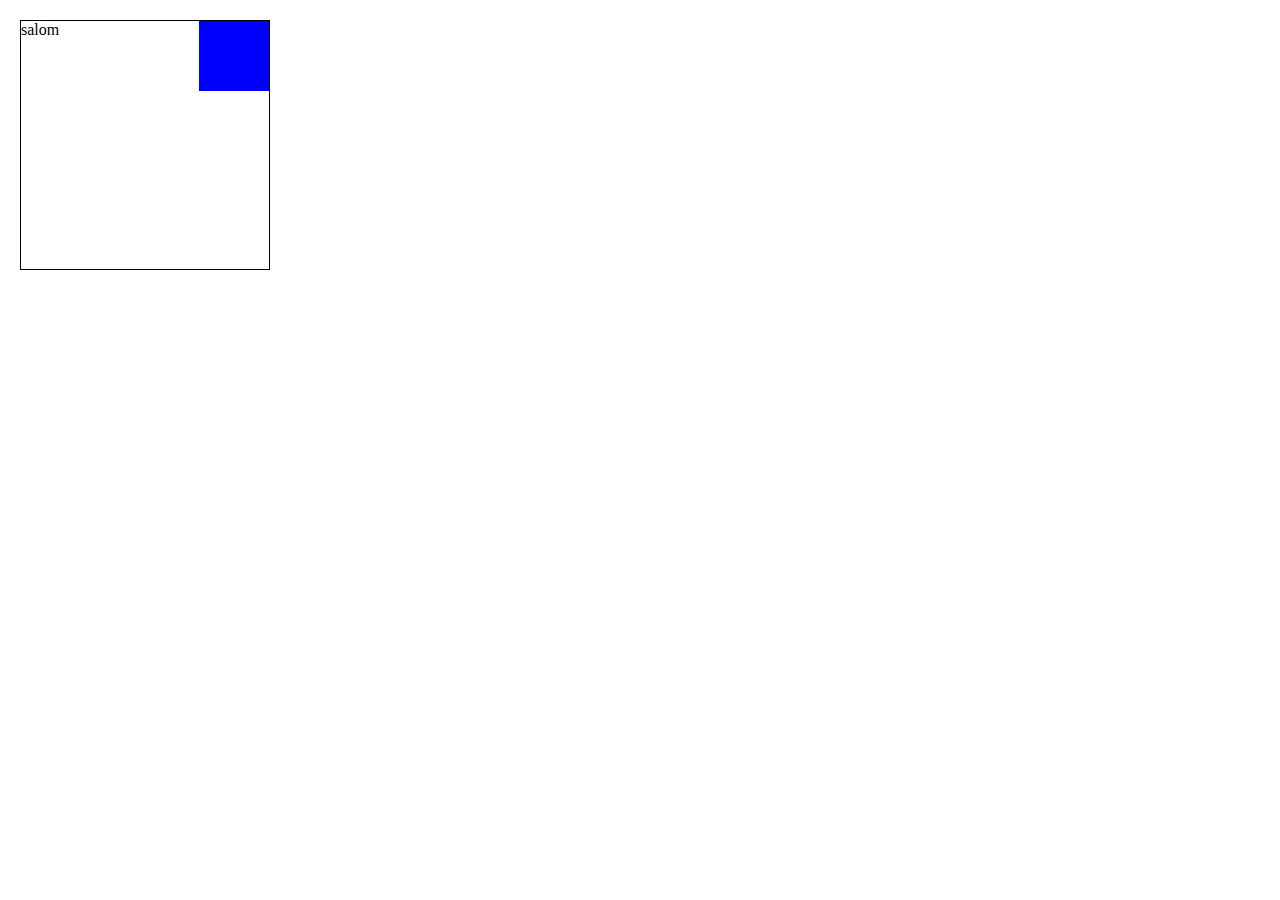
<file: indexx.html>
<!DOCTYPE html>
<html lang="en">
  <head>
    <meta charset="UTF-8" />
    <meta name="viewport" content="width=device-width, initial-scale=1.0" />
    <title>Document</title>
    <link rel="stylesheet" href="sttyle.css" />
  </head>
  <body>
    <div class="realitive">
      <div class="absolute"></div>
      <p>salom</p>
    </div>

    <!-- <nav>
      <h1>Login</h1>
      <ul>
        <li>Home</li>
        <li>About</li>
        <li>Serves</li>
        <li>Contact</li>
        <button>Send</button>
      </ul>
    </nav>
    Lorem ipsum dolor sit amet, consectetur adipisicing elit. Cumque sapiente
    quisquam vel magnam amet repudiandae tenetur placeat sunt et, hic repellat,
    esse voluptate impedit, ea excepturi iure voluptates quam unde illum
    doloremque at provident deserunt itaque quibusdam. Blanditiis, repellat, qui
    illum veniam laborum enim accusamus dolore officiis quos ex quibusdam illo
    iusto. Aliquam nostrum quasi, quos porro sint veritatis dicta ut.
    Perferendis et, sunt, aspernatur, molestias eius nam ad beatae cum
    cupiditate vero a ex libero suscipit velit debitis odit soluta esse! Aut ea
    sequi nam cupiditate repudiandae assumenda aspernatur minima ab. Doloribus,
    delectus facilis. Aspernatur assumenda tenetur possimus? Laborum aspernatur
    sed nemo illum magni alias aliquam nesciunt blanditiis placeat delectus
    corrupti fuga, corporis itaque tempora. Praesentium consectetur et quibusdam
    esse doloribus provident porro ipsa quam iste magnam voluptate iure a
    explicabo asperiores eveniet illum, odit, accusamus nemo est soluta, vero
    tempora eaque. Maxime iste nam provident velit cum sapiente aliquam. Vitae
    perspiciatis corporis minima officiis. Doloribus fugiat libero tempore illo.
    Dolore, ab consequuntur nihil possimus accusamus magnam voluptatibus
    distinctio culpa illum quas blanditiis dolores harum voluptas adipisci
    pariatur reprehenderit quos debitis mollitia animi numquam. Laboriosam quos
    ducimus cumque, doloremque rem harum veniam voluptas modi animi ullam non.
    Quaerat beatae soluta aut sed sit vero? Veniam repellendus maxime molestiae
    possimus, omnis reprehenderit officia minus quae sunt iure adipisci impedit,
    in laudantium, ducimus recusandae quisquam non inventore? Quis, impedit
    excepturi. Ex cumque impedit beatae, id eligendi totam qui rerum iste fugiat
    nostrum illum hic quam harum, mollitia reiciendis et sint molestias iusto
    praesentium! Delectus quas sequi perspiciatis deserunt ratione commodi ipsam
    officia, a, architecto voluptatem magnam voluptatibus. At, libero. Natus
    blanditiis minus recusandae quam ut inventore dolores ab eos ipsam
    dignissimos, suscipit possimus consequatur a commodi. Neque quas, incidunt
    non laudantium qui ex! Molestias sequi ad sint assumenda odit voluptatem
    totam in quisquam corporis laboriosam temporibus magni alias molestiae vitae
    ipsum architecto dolores repellat deserunt, nostrum cum inventore beatae
    cumque autem accusantium? Modi quasi quos in laudantium amet quam, nostrum,
    aliquam obcaecati ipsa deserunt itaque saepe nisi porro! Earum beatae eius
    eum voluptatibus eos aut nulla sequi laborum. Sunt adipisci cum quod saepe
    dicta magnam impedit necessitatibus, eum, placeat voluptas, voluptatum
    eveniet aperiam consequatur sequi non repellat beatae similique maxime
    cumque dolores asperiores optio repellendus sapiente! Beatae accusantium
    provident quos! Tenetur, numquam nesciunt doloribus corrupti harum corporis
    placeat? Cupiditate, magni nihil! Eveniet dolorem, enim neque possimus earum
    reprehenderit quisquam natus iusto, repellendus assumenda minus cupiditate
    ea similique recusandae doloribus autem minima cumque, quasi nesciunt
    temporibus. Aperiam perferendis, error officia ipsa nisi suscipit
    reprehenderit possimus impedit laudantium dolorum dolor quasi eveniet
    asperiores voluptatibus consectetur fugiat vel iste nihil harum veritatis
    dolore cumque saepe deleniti at? Modi veniam quibusdam incidunt culpa
    repellat amet voluptates reprehenderit odio rem, cum cupiditate voluptatem
    officiis? Officiis iste suscipit quo exercitationem non quis illo esse,
    illum eius temporibus dignissimos ipsa natus ea alias vero porro voluptatem
    in, laudantium quia molestiae, accusantium debitis consequatur? Natus, in
    rerum optio, explicabo adipisci obcaecati accusantium, eveniet dolorum
    possimus cum ut ratione quis sapiente fugit dignissimos eaque quidem
    suscipit qui pariatur. Minus corrupti maxime illo eligendi molestias
    cupiditate! Minima ullam perspiciatis amet et eos aspernatur at labore
    corporis dolores officiis? Vel, alias in possimus reiciendis at deleniti
    perferendis adipisci quidem. Corporis, numquam! Beatae voluptatem velit
    deleniti qui possimus adipisci reprehenderit animi consectetur numquam
    dolorem nostrum nemo vitae vero aliquam, quo ab excepturi aut? Vero iste
    dolor itaque, hic odio earum nemo nisi. Aliquid earum cumque repudiandae
    modi velit eius, veritatis, voluptatem quod veniam, natus vel accusamus.
    Natus ullam officiis deserunt non asperiores necessitatibus ab suscipit,
    consequuntur quidem sint sit debitis dolores repellat nisi harum veniam.
    Dolorem dicta magnam ipsa aspernatur rerum odit tenetur ipsam laborum vitae
    eaque et, illum repellendus perspiciatis possimus dolor amet? Accusamus
    architecto illo cupiditate fuga quas ipsa repellat consectetur adipisci in
    aspernatur. Unde minus soluta itaque ullam praesentium ipsum? Ab consequatur
    eveniet, earum, id accusamus a quo illum sint autem maxime consequuntur
    omnis sapiente incidunt minima quis voluptate ipsum inventore optio. Facere
    alias quam possimus voluptates excepturi dolore est ullam itaque nesciunt
    quas accusamus, dolores culpa aperiam consectetur quos eveniet quisquam
    deleniti odit praesentium. Neque modi expedita quae fugiat, quam mollitia
    vitae excepturi obcaecati dolore explicabo, laudantium minima inventore
    possimus repellendus adipisci iusto nesciunt, dolores voluptatem asperiores!
    Molestias delectus illum obcaecati consequatur itaque, maxime quasi vel
    autem! Perferendis veniam tenetur ipsum magni error quasi maiores quia!
    Corrupti autem eos in asperiores officiis? Non id neque placeat, culpa,
    architecto facilis quisquam cupiditate assumenda earum libero accusamus
    aperiam fugit quia, mollitia repellat commodi sequi nihil voluptates nisi.
    Nihil quaerat est in soluta! Ab quisquam sequi aut vitae obcaecati possimus,
    porro quae ullam error id explicabo odio totam velit esse deleniti soluta!
    Eaque rerum sint, dolores sed neque magni nisi voluptates labore, impedit
    praesentium libero quas omnis saepe voluptate perferendis. Tempora
    asperiores a in magnam ipsa. Iure, eum. Hic, at, magni maxime nesciunt vitae
    sit voluptates necessitatibus laboriosam, deserunt quaerat est ratione quia
    eum consequatur reprehenderit enim? Dolore odit quam hic unde recusandae
    facere quod illo totam sequi molestiae a sapiente, dolor temporibus maiores!
    Optio amet dicta perspiciatis exercitationem distinctio repellendus
    necessitatibus sint corrupti! Porro alias, modi commodi sint sed a sequi
    mollitia eum, laboriosam voluptas libero aperiam eligendi qui quos harum
    tempore vel eaque in ad temporibus nam obcaecati officiis! Quibusdam minima
    at doloribus est consequatur quidem neque explicabo assumenda, impedit
    repellat enim eum veniam veritatis nemo ex ullam quod ipsam quia
    necessitatibus ad. Expedita quam, impedit quos veritatis vitae consectetur
    animi aliquid soluta maiores deleniti tenetur pariatur repudiandae ab esse
    necessitatibus ipsa, maxime voluptatem obcaecati et eaque quia. Consectetur
    esse, velit repellendus harum consequatur iure iusto? Inventore nam illum
    libero non dolorum natus voluptates dolor, sequi, cupiditate ratione
    exercitationem? Officia libero eveniet sequi perspiciatis esse. Suscipit,
    velit! Quam nesciunt incidunt, vitae fuga dolorem saepe? Vero hic expedita
    velit unde sapiente odit aperiam, porro harum. Repellat numquam obcaecati
    ullam deserunt? Libero quis placeat labore natus facilis animi ipsa
    repellendus laudantium fugiat! Harum soluta nobis autem. Exercitationem
    minus quis doloremque ipsum? At quam quidem soluta natus architecto sequi
    corrupti, qui perspiciatis tempore ullam, laboriosam inventore accusamus
    possimus id temporibus suscipit debitis maxime doloribus, aut dicta ex
    expedita ea. Dolorem quis magni sit maxime inventore optio molestias iste
    officiis reprehenderit ipsa nam delectus praesentium alias minus nesciunt
    nobis animi enim, aperiam deserunt error ipsam et! Maiores voluptatibus
    provident quas sed dolorem id, explicabo quaerat ducimus eum dicta tempora,
    optio tempore quae est ullam neque distinctio voluptate officiis culpa
    placeat? Amet distinctio molestias beatae rerum officia eius similique sit
    animi, explicabo quam tempora ratione omnis, veritatis minima,
    necessitatibus modi consectetur deleniti laudantium ipsum tempore maiores a
    porro debitis assumenda! Quibusdam voluptatum error corrupti tempore ut
    minus, ea ipsam accusantium officia, sapiente quod dolores deserunt,
    reprehenderit numquam possimus ad omnis sunt natus sequi necessitatibus
    expedita. Nostrum iusto, obcaecati doloribus ipsum voluptatibus, sapiente
    pariatur, beatae suscipit non sit itaque quibusdam commodi architecto
    distinctio ab eum impedit. Quos blanditiis harum facilis! Quos quaerat
    placeat repellendus cum? Eos voluptatem saepe earum labore? Eius adipisci
    reprehenderit natus porro incidunt perspiciatis magni consequatur vitae
    autem ipsa, eos quisquam illo? Et itaque, unde, mollitia eius commodi sunt
    doloremque hic dignissimos perspiciatis in minus odit culpa sed ipsa.
    Doloribus odit ea, similique, exercitationem officia numquam deserunt,
    recusandae sunt fuga adipisci incidunt vel veritatis molestias suscipit amet
    in. Natus asperiores quae similique libero necessitatibus, accusantium error
    laboriosam esse placeat? Nemo hic quis illum ducimus. Aliquam aut voluptatum
    voluptatibus in pariatur non voluptas dolore vel quasi soluta. Sed, dolorum
    voluptatum reiciendis ullam, tempore aliquid sequi illum consectetur facilis
    itaque dolore, in eligendi eaque commodi? Fuga autem eveniet quam suscipit,
    praesentium mollitia minus ratione non nemo in eos tempore quis, adipisci
    exercitationem et molestiae eius illum libero doloribus aspernatur repellat
    sit cumque aut repellendus! Perspiciatis repellat, molestiae sit magnam
    ipsam architecto sapiente molestias voluptatibus sed, explicabo tempore
    perferendis quam, accusantium nobis quia voluptate id sunt qui! Optio
    possimus aspernatur rem iusto sapiente ducimus mollitia, deleniti adipisci
    amet, corrupti unde. Explicabo nulla officia, mollitia impedit hic enim
    alias quod sapiente. Id, voluptate, amet ad laudantium laborum labore nemo
    eos quaerat quibusdam dicta sit officia, dolorem repellat cupiditate ratione
    rerum nesciunt tempore fugit soluta? Odit odio possimus ut fuga excepturi
    molestiae iure, doloremque minus, esse necessitatibus sequi sit natus
    assumenda magni aperiam nisi reiciendis exercitationem veniam minima.
    Quisquam quidem excepturi ipsa iste voluptas, corrupti eaque nesciunt hic
    doloremque fugiat consectetur reprehenderit cumque, molestiae explicabo rem!
    Vitae vero ab perspiciatis, voluptatem labore eos! Accusamus doloribus
    cumque cum quod. Dolorem praesentium temporibus ex quisquam ut placeat
    voluptatibus dignissimos necessitatibus mollitia nesciunt perspiciatis,
    voluptatum quae expedita esse quaerat eveniet earum sunt quis voluptates
    maxime maiores consectetur. Nostrum voluptas maiores suscipit, corrupti
    magnam rem atque aut error. Distinctio accusamus dolore mollitia sed non
    incidunt consequatur eos accusantium asperiores ipsa omnis, neque eaque
    iusto totam commodi velit amet. Fuga, deleniti? Quod, tempora adipisci!
    Quibusdam, voluptatum iure? Minus esse minima quis incidunt et. At tempora
    minus reiciendis beatae similique nihil, expedita nobis, consectetur, esse
    non ipsum. Pariatur fugit omnis veritatis at mollitia commodi optio,
    dolorum, tempora eligendi harum qui delectus exercitationem ipsum repellat
    laborum eum adipisci officiis explicabo fugiat consectetur! Error odit nemo
    accusamus ipsam soluta. Aspernatur nemo consequatur facere. Minus dolorum
    sunt suscipit facere sed laboriosam vitae quisquam, quos blanditiis modi,
    accusantium aut architecto sint. Sint debitis explicabo doloremque
    reprehenderit assumenda tempore, iusto quidem pariatur saepe voluptate,
    vitae aut autem dolores veniam. Culpa voluptates expedita libero aspernatur
    officia perferendis magnam iste deleniti qui enim suscipit perspiciatis hic,
    dolorem quod consectetur ducimus porro, asperiores esse eum voluptatibus.
    Eaque praesentium dolore molestiae? Fuga voluptatibus corporis culpa quia
    similique ab quibusdam earum at laborum, illum minus a, eum fugiat in. Ullam
    omnis similique quasi enim doloribus nam nisi alias nobis sunt fugit eum,
    illo at modi incidunt obcaecati dolorem. Perspiciatis amet id incidunt
    expedita quas dignissimos quaerat reprehenderit, quo consectetur voluptate
    accusantium odit ab itaque omnis commodi deleniti eos necessitatibus sunt et
    natus veniam perferendis nihil ipsa? Corporis quidem et dolores dicta
    dolorum asperiores necessitatibus quasi quae molestias, corrupti earum
    itaque quo esse nihil id nemo deserunt laboriosam harum porro repellat,
    error soluta. Ea incidunt natus nam, blanditiis, dolorem alias eos voluptate
    distinctio laboriosam, dicta repudiandae harum et asperiores eum laborum
    doloremque odio unde! Sit soluta alias, itaque officia nobis adipisci unde
    repellendus dolore quidem non aspernatur eum assumenda vel autem magnam nemo
    odio totam ipsa. Assumenda dolore aliquam hic delectus expedita dolorem
    quibusdam libero temporibus dolores sit pariatur, ad ipsam fugit. Voluptas
    et, delectus ad laboriosam voluptate accusamus expedita culpa quia eius
    beatae dolorum alias laborum amet eveniet odio ipsa aliquam magnam! Libero,
    omnis magni inventore accusantium ea, vel commodi natus fugit iusto corporis
    aliquid porro perferendis nulla ut quos culpa eaque? Ducimus doloremque
    eius, nulla non, necessitatibus rem esse sit voluptate debitis fugiat et,
    architecto maxime illo veritatis unde? Ipsum, eveniet! Fuga inventore quasi
    reprehenderit vitae quos? Quasi ut nobis consequuntur delectus non dolor
    enim, inventore sequi laudantium labore iste id a repudiandae dicta
    accusantium perspiciatis quis eveniet corrupti provident maiores deserunt
    libero reprehenderit! Praesentium, sed ab delectus quod quasi consequatur
    quis rem quia tempora deleniti consequuntur itaque, dicta ex placeat
    temporibus doloremque sunt autem. Repellendus modi tenetur in, nostrum et
    maiores. Porro ullam quidem, provident eligendi error assumenda, veritatis
    earum impedit corporis maiores velit eum? Veniam vel adipisci cupiditate
    reprehenderit laudantium quibusdam commodi voluptate consequatur, provident
    officia distinctio qui quo corrupti similique delectus velit saepe omnis cum
    quas et aut corporis sit quam ab. Voluptatem quasi officiis ut fugit nobis
    nam corporis ad quia quibusdam, consequatur mollitia illo sed tempore, sunt
    eos esse ipsum modi. Commodi debitis iste, sunt ducimus laboriosam error
    nostrum sequi corrupti quasi neque asperiores, rem autem tempore at. Sed
    facilis recusandae cum pariatur quasi ipsum deleniti, qui nisi, consectetur
    eveniet a cupiditate quam velit. Soluta praesentium, quas at laboriosam
    dolore veniam minus ut aut vero? Voluptates adipisci provident quasi libero
    consequatur dolore? Exercitationem, eum. Molestias deserunt eligendi
    obcaecati molestiae tempora asperiores, itaque corrupti harum eveniet quasi
    magnam quidem nesciunt praesentium nulla dolor aliquid. Tenetur earum
    mollitia eum sit. -->
  </body>
</html>
</file>
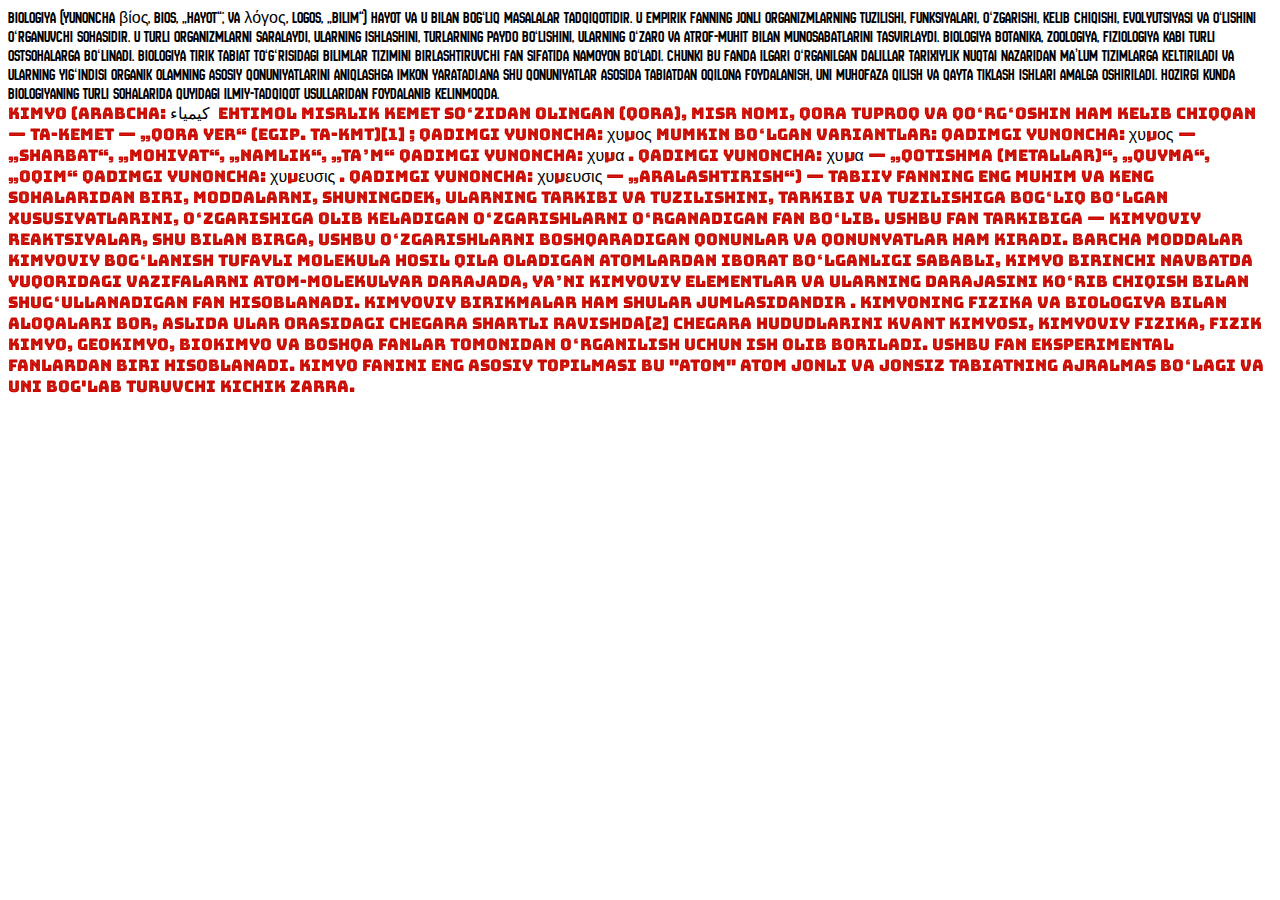
<file: lesson/unndex.html>
<!DOCTYPE html>
<html lang="en">
  <head>
    <meta charset="UTF-8" />
    <meta name="viewport" content="width=device-width, initial-scale=1.0" />
    <title>Document</title>
    <link rel="stylesheet" href="sttyle.css" />
    <link rel="preconnect" href="https://fonts.googleapis.com" />
    <link rel="preconnect" href="https://fonts.gstatic.com" crossorigin />
    <link
      href="https://fonts.googleapis.com/css2?family=New+Amsterdam&display=swap"
      rel="stylesheet"
    />
    <link rel="preconnect" href="https://fonts.googleapis.com" />
    <link rel="preconnect" href="https://fonts.gstatic.com" crossorigin />
    <link
      href="https://fonts.googleapis.com/css2?family=Bungee+Tint&display=swap"
      rel="stylesheet"
    />
  </head>
  <body>
    <span class="biologiya"
      >Biologiya (yunoncha βίος, bios, „hayot“; va λόγος, logos, „bilim“) hayot
      va u bilan bogʻliq masalalar tadqiqotidir. U empirik fanning jonli
      organizmlarning tuzilishi, funksiyalari, oʻzgarishi, kelib chiqishi,
      evolyutsiyasi va oʻlishini oʻrganuvchi sohasidir. U turli organizmlarni
      saralaydi, ularning ishlashini, turlarning paydo boʻlishini, ularning
      oʻzaro va atrof-muhit bilan munosabatlarini tasvirlaydi. Biologiya
      botanika, zoologiya, fiziologiya kabi turli ostsohalarga boʻlinadi.
      Biologiya tirik tabiat toʻgʻrisidagi bilimlar tizimini birlashtiruvchi fan
      sifatida namoyon boʻladi. Chunki bu fanda ilgari oʻrganilgan dalillar
      tarixiylik nuqtai nazaridan maʼlum tizimlarga keltiriladi va ularning
      yigʻindisi organik olamning asosiy qonuniyatlarini aniqlashga imkon
      yaratadi.Ana shu qonuniyatlar asosida tabiatdan oqilona foydalanish, uni
      muhofaza qilish va qayta tiklash ishlari amalga oshiriladi. Hozirgi kunda
      biologiyaning turli sohalarida quyidagi ilmiy-tadqiqot usullaridan
      foydalanib kelinmoqda.
    </span>
    <br />
    <span class="kimyo">
      Kimyo (arabcha: کيمياء ‎ ehtimol misrlik Kemet soʻzidan olingan (qora),
      Misr nomi, qora tuproq va qoʻrgʻoshin ham kelib chiqqan — Ta-Kemet — „qora
      yer“ (egip. tA-kmt)[1] ; qadimgi yunoncha: χυμος mumkin boʻlgan
      variantlar: qadimgi yunoncha: χυμος — „sharbat“, „mohiyat“, „namlik“,
      „taʼm“ qadimgi yunoncha: χυμα . qadimgi yunoncha: χυμα — „qotishma
      (metallar)“, „quyma“, „oqim“ qadimgi yunoncha: χυμευσις . qadimgi
      yunoncha: χυμευσις — „aralashtirish“) — tabiiy fanning eng muhim va keng
      sohalaridan biri, moddalarni, shuningdek, ularning tarkibi va tuzilishini,
      tarkibi va tuzilishiga bogʻliq boʻlgan xususiyatlarini, oʻzgarishiga olib
      keladigan oʻzgarishlarni oʻrganadigan fan boʻlib. Ushbu fan tarkibiga —
      kimyoviy reaktsiyalar, shu bilan birga, ushbu oʻzgarishlarni boshqaradigan
      qonunlar va qonunyatlar ham kiradi. Barcha moddalar kimyoviy bogʻlanish
      tufayli molekula hosil qila oladigan atomlardan iborat boʻlganligi
      sababli, kimyo birinchi navbatda yuqoridagi vazifalarni atom-molekulyar
      darajada, yaʼni kimyoviy elementlar va ularning darajasini koʻrib chiqish
      bilan shugʻullanadigan fan hisoblanadi. Kimyoviy birikmalar ham shular
      jumlasidandir . Kimyoning fizika va biologiya bilan aloqalari bor, aslida
      ular orasidagi chegara shartli ravishda[2] chegara hududlarini kvant
      kimyosi, kimyoviy fizika, fizik kimyo, geokimyo, biokimyo va boshqa fanlar
      tomonidan oʻrganilish uchun ish olib boriladi. Ushbu fan eksperimental
      fanlardan biri hisoblanadi. Kimyo fanini eng asosiy topilmasi bu "Atom"
      atom jonli va jonsiz tabiatning ajralmas boʻlagi va uni bog'lab turuvchi
      kichik zarra.
    </span>
  </body>
</html>
</file>
<file: sttyle.css>
* {
  margin: 0;
  padding: 0;
  box-sizing: border-box;
}

.realitive {
  border: 1px solid black;
  width: 250px;
  height: 250px;
  margin: 20px;
  position: relative;
}

.absolute {
  width: 70px;
  height: 70px;
  background: blue;
  position: absolute;
  bottom: 0;
  right: 0;
  top: 0;
}

/* nav {
  display: flex;
  align-items: center;
  justify-content: space-between;
  border: 2px solid black;
  font-size: 22px;
  background: #000;
  font-family: sans-serif;
  color: #ffffffcc;
  position: fixed;
  width: 100%;
  top: 0;
  left: 0;
}

nav > ul {
  list-style: none;
  display: flex;
  gap: 40px;
  align-items: center;
}

button {
  width: 120px;
  height: 50px;
  border-radius: 10px;
  background: goldenrod;
  color-interpolation-filters: #fff;
} */
</file>
<file: lesson/sttyle.css>
.biologiya {
  font-family: "New Amsterdam", sans-serif;
  font-weight: 400;
  font-style: normal;
}

.kimyo {
  font-family: "Bungee Tint", sans-serif;
  font-weight: 400;
  font-style: normal;
}
</file>
